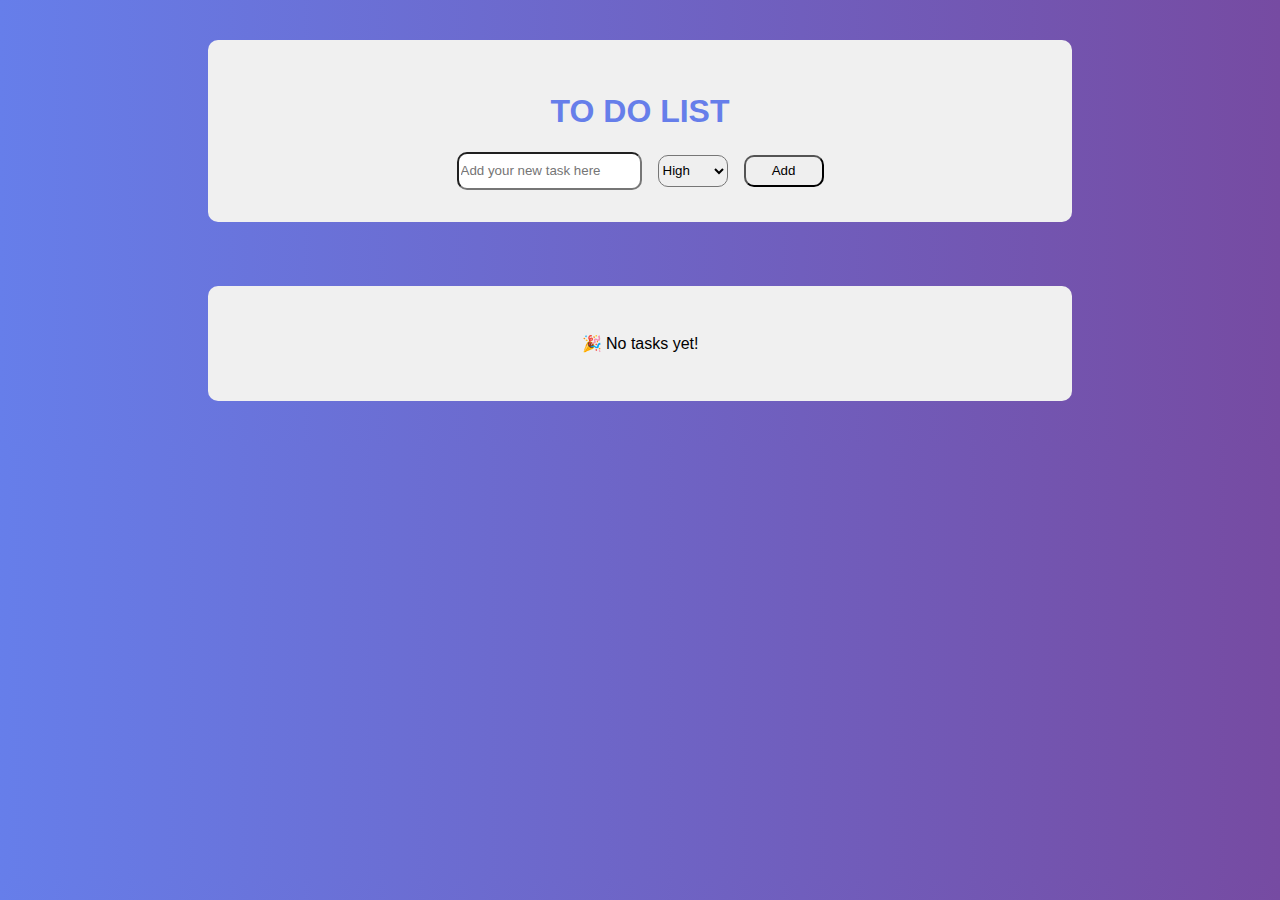
<file: index.html>
<!DOCTYPE html>
<html lang="en">

<head>
    <meta charset="UTF-8">
    <meta name="viewport" content="width=device-width, initial-scale=1.0">
    <meta name="description" content="Self developed with HTML, CSS, JS">
    <link rel="stylesheet" href="style.css">
    <title>To do list</title>

</head>

<body>
    <div class="hero item-center">
        <div class="hero-container">
            <div class="add-fill text-center">
                <h1 class="main-title ">TO DO LIST</h1>
                <form method="GET" class="fill-blank" id="todo-form">
                    <input name="task-name" type="text" id="task-name-input" placeholder="Add your new task here"
                        required>
                    <select name="prioritize" id="prioritize-input">
                        <option value="High">High</option>
                        <option value="Medium">Medium</option>
                        <option value="Low">Low</option>
                    </select>

                    <button type="submit" class="submit-button" id="add-btn">Add</button>
                </form>
            </div>
        </div>
    </div>

    <div class="box">

        <div class="list-container">
            <p id="empty-msg" class="text-center empty-message">🎉 No tasks yet!</p>
            <ul id="list">
            </ul>
        </div>
    </div>
    <script src="script.js"></script>
</body>

</html>
</file>
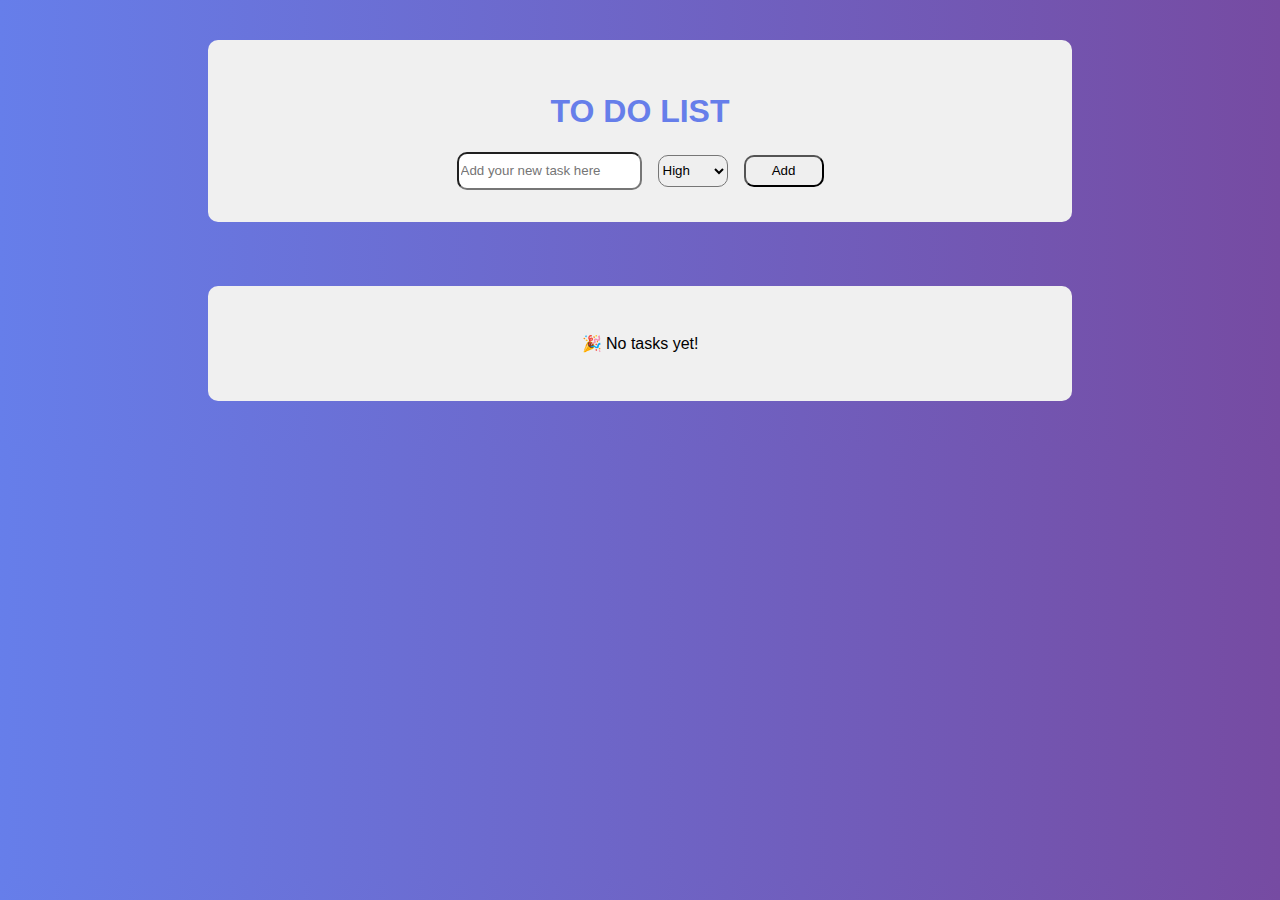
<file: main.html>
<!DOCTYPE html>
<html lang="en">

<head>
    <meta charset="UTF-8">
    <meta name="viewport" content="width=device-width, initial-scale=1.0">
    <meta name="description" content="Self developed with HTML, CSS, JS">
    <link rel="stylesheet" href="style.css">
    <title>To do list</title>

</head>

<body>
    <div class="hero item-center">
        <div class="hero-container">
            <div class="add-fill text-center">
                <h1 class="main-title ">TO DO LIST</h1>
                <form method="GET" class="fill-blank" id="todo-form">
                    <input name="task-name" type="text" id="task-name-input" placeholder="Add your new task here"
                        required>
                    <select name="prioritize" id="prioritize-input">
                        <option value="High">High</option>
                        <option value="Medium">Medium</option>
                        <option value="Low">Low</option>
                    </select>

                    <button type="submit" class="submit-button" id="add-btn">Add</button>
                </form>
            </div>
        </div>
    </div>

    <div class="box">

        <div class="list-container">
            <p id="empty-msg" class="text-center empty-message">🎉 No tasks yet!</p>
            <ul id="list">
            </ul>
        </div>
    </div>
    <script src="script.js"></script>
</body>

</html>
</file>
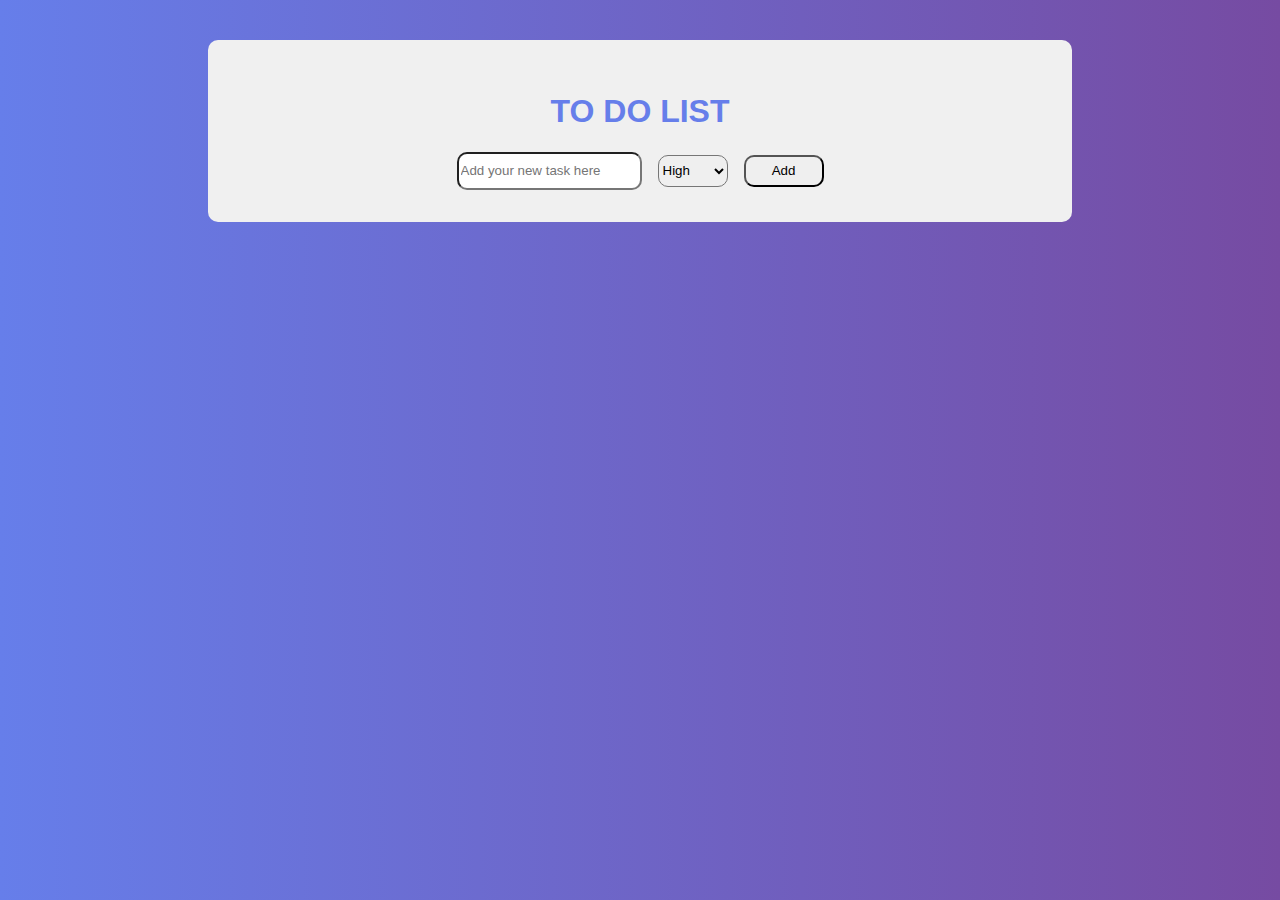
<file: To-do-list/main.html>
<!DOCTYPE html>
<html lang="en">

<head>
    <meta charset="UTF-8">
    <meta name="viewport" content="width=device-width, initial-scale=1.0">
    <meta name="description" content="Self developed with HTML, CSS, JS">
    <link rel="stylesheet" href="style.css">
    <title>To do list</title>

</head>

<body>
    <div class="hero item-center">
        <div class="hero-container">
            <div class="add-fill text-center">
                <h1 class="main-title ">TO DO LIST</h1>
                <form method="POST" class="fill-blank">
                    <input name="task-name" type="text" placeholder="Add your new task here" required>
                    <select name="prioritize">
                        <option value="High">High</option>
                        <option value="Medium">Medium</option>
                        <option value="Low">Low</option>
                    </select>

                    <button type="submit" class="submit-button">Add</button>
                </form>
            </div>
        </div>
    </div>
</body>

</html>
</file>
<file: style.css>
:root {
  --padding: 2rem;
  --main-linear-color: linear-gradient(to right, #667eea, #764ba2);
  --main-color-1: #667eea;
  --main-color-2: #764ba2;
}

body {
  background: var(--main-linear-color);
  font-family: sans-serif;
}

.main-title {
  color: var(--main-color-1);
  font-size: 2rem;
}

.fill-blank input,
.fill-blank button,
.fill-blank select {
  border-radius: 10px;
  height: 2rem;
}

.fill-blank {
  display: flex;
  align-items: center;
  gap: 1rem;
}

.debb {
  border: solid 1px black;
}

.text-center {
  text-align: center;
}

.item-center {
  display: flex;
  justify-content: center;
}
.hero-container {
  padding: var(--padding);
  margin: var(--padding);
  display: flex;
  justify-content: center;
  width: 50rem;
  background-color: #f0f0f0;
  border-radius: 10px;
}

.submit-button {
  width: 5rem;
  height: 2rem;
  transition: transform 0.3s ease;
}

.submit-button:hover {
  transform: scale(1.1);
}
.submit-button:active {
  transform: scale(1.5);
}

.todo-item {
  display: flex;
  align-items: center;
  justify-content: space-between; /* hoặc flex-start nếu muốn nút sát nội dung */
  gap: 1rem; /* khoảng cách giữa text và nút xoá */
  margin-bottom: 0.5rem;
}
.box {
  width: 100%;
  display: flex;
  justify-content: center;
}
.list-container {
  padding: var(--padding);
  margin: var(--padding);
  width: 50rem;
  background-color: #f0f0f0;
  border-radius: 10px;
}
#list {
  list-style-type: none;
}
.MarkPri {
  border-radius: 10px;
  background-color: #ffff;
  padding: 0.5rem;
  margin-right: 0.5rem;
}

.delete-btn {
  border: none;
  border-radius: 50%;
  padding: 0.5rem;
}

.li-text {
  margin: 0;
  color: var(--main-color-2);
  font-weight: bolder;
}
.completed {
  text-decoration: line-through;
}
</file>
<file: To-do-list/style.css>
:root {
  --padding: 2rem;
  --main-linear-color: linear-gradient(to right, #667eea, #764ba2);
  --main-color-1: #667eea;
  --main-color-2: #764ba2;
}

body {
  background: var(--main-linear-color);
  font-family: sans-serif;
}

.main-title {
  color: var(--main-color-1);
  font-size: 2rem;
}

.fill-blank input,
.fill-blank button,
.fill-blank select {
  border-radius: 10px;
  height: 2rem;
}

.fill-blank {
  display: flex;
  align-items: center;
  gap: 1rem;
}

.debb {
  border: solid 1px black;
}

.text-center {
  text-align: center;
}

.item-center {
  display: flex;
  justify-content: center;
}
.hero-container {
  padding: var(--padding);
  margin: var(--padding);
  display: flex;
  justify-content: center;
  width: 50rem;
  background-color: #f0f0f0;
  border-radius: 10px;
}

.submit-button {
  width: 5rem;
  height: 2rem;
  transition: transform 0.3s ease;
}

.submit-button:hover {
  transform: scale(1.1);
}
.submit-button:active {
  transform: scale(1.5);
}

.todo-item {
  display: flex;
  align-items: center;
  justify-content: space-between; /* hoặc flex-start nếu muốn nút sát nội dung */
  gap: 1rem; /* khoảng cách giữa text và nút xoá */
  margin-bottom: 0.5rem;
}
.box {
  width: 100%;
  display: flex;
  justify-content: center;
}
.list-container {
  padding: var(--padding);
  margin: var(--padding);
  width: 50rem;
  background-color: #f0f0f0;
  border-radius: 10px;
}
#list {
  list-style-type: none;
}
.MarkPri {
  border-radius: 10px;
  background-color: #ffff;
  padding: 0.5rem;
  margin-right: 0.5rem;
}

.delete-btn {
  border: none;
  border-radius: 50%;
  padding: 0.5rem;
}

.li-text {
  margin: 0;
  color: var(--main-color-2);
  font-weight: bolder;
}
.completed {
  text-decoration: line-through;
}
</file>
